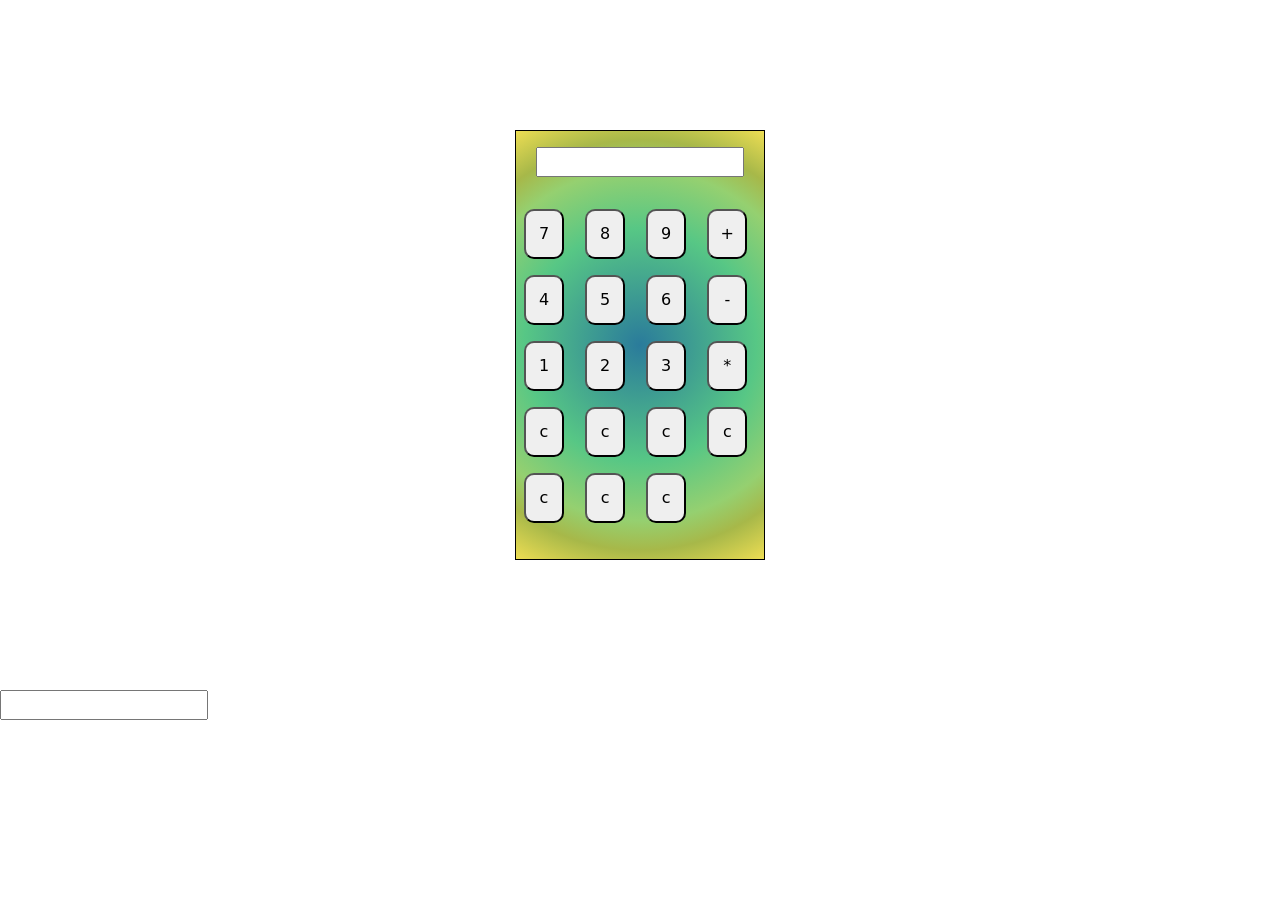
<file: calci.html>
<!doctype html>
<html lang="en">
    <head>
        <title>Title</title>
        <!-- Required meta tags -->
        <meta charset="utf-8" />
        <meta
            name="viewport"
            content="width=device-width, initial-scale=1, shrink-to-fit=no"
        />

        <!-- Bootstrap CSS v5.2.1 -->
        <link
            href="https://cdn.jsdelivr.net/npm/bootstrap@5.3.2/dist/css/bootstrap.min.css"
            rel="stylesheet"
            integrity="sha384-T3c6CoIi6uLrA9TneNEoa7RxnatzjcDSCmG1MXxSR1GAsXEV/Dwwykc2MPK8M2HN"
            crossorigin="anonymous"
        />
        <link rel="stylesheet" href="calci.css">
    </head>

    <body>
        <header>
            <!-- place navbar here -->
        </header>
        <main>

            <div class="main d-flex justify-content-around align-items-center">
                <div class="a">
                <div class="text-center mt-3">
                    <input type="text" id="display" readonly>
                </div>
                    <br>
                    <button class="a1">7</button>
                    <button class="a1">8</button>
                    <button class="a1">9</button>
                    <button class="a1">+</button>
                    <button class="a1">4</button>
                    <button class="a1">5</button>
                    <button class="a1">6</button>
                    <button class="a1">-</button>
                    <button class="a1">1</button>
                    <button class="a1">2</button>
                    <button class="a1">3</button>
                    <button class="a1">*</button>
                    <button class="a1">c</button>
                    <button class="a1">c</button>
                    <button class="a1">c</button>
                    <button class="a1">c</button>
                    <button class="a1">c</button>
                    <button class="a1">c</button>

                    <button class="a1">c</button>
                </div>
            </div>

            <input type="text">
            
        </main>
        <footer>
            <!-- place footer here -->
        </footer>
        <!-- Bootstrap JavaScript Libraries -->
        <script
            src="https://cdn.jsdelivr.net/npm/@popperjs/core@2.11.8/dist/umd/popper.min.js"
            integrity="sha384-I7E8VVD/ismYTF4hNIPjVp/Zjvgyol6VFvRkX/vR+Vc4jQkC+hVqc2pM8ODewa9r"
            crossorigin="anonymous"
        ></script>

        <script
            src="https://cdn.jsdelivr.net/npm/bootstrap@5.3.2/dist/js/bootstrap.min.js"
            integrity="sha384-BBtl+eGJRgqQAUMxJ7pMwbEyER4l1g+O15P+16Ep7Q9Q+zqX6gSbd85u4mG4QzX+"
            crossorigin="anonymous"
        ></script>
    </body>
</html>
</file>
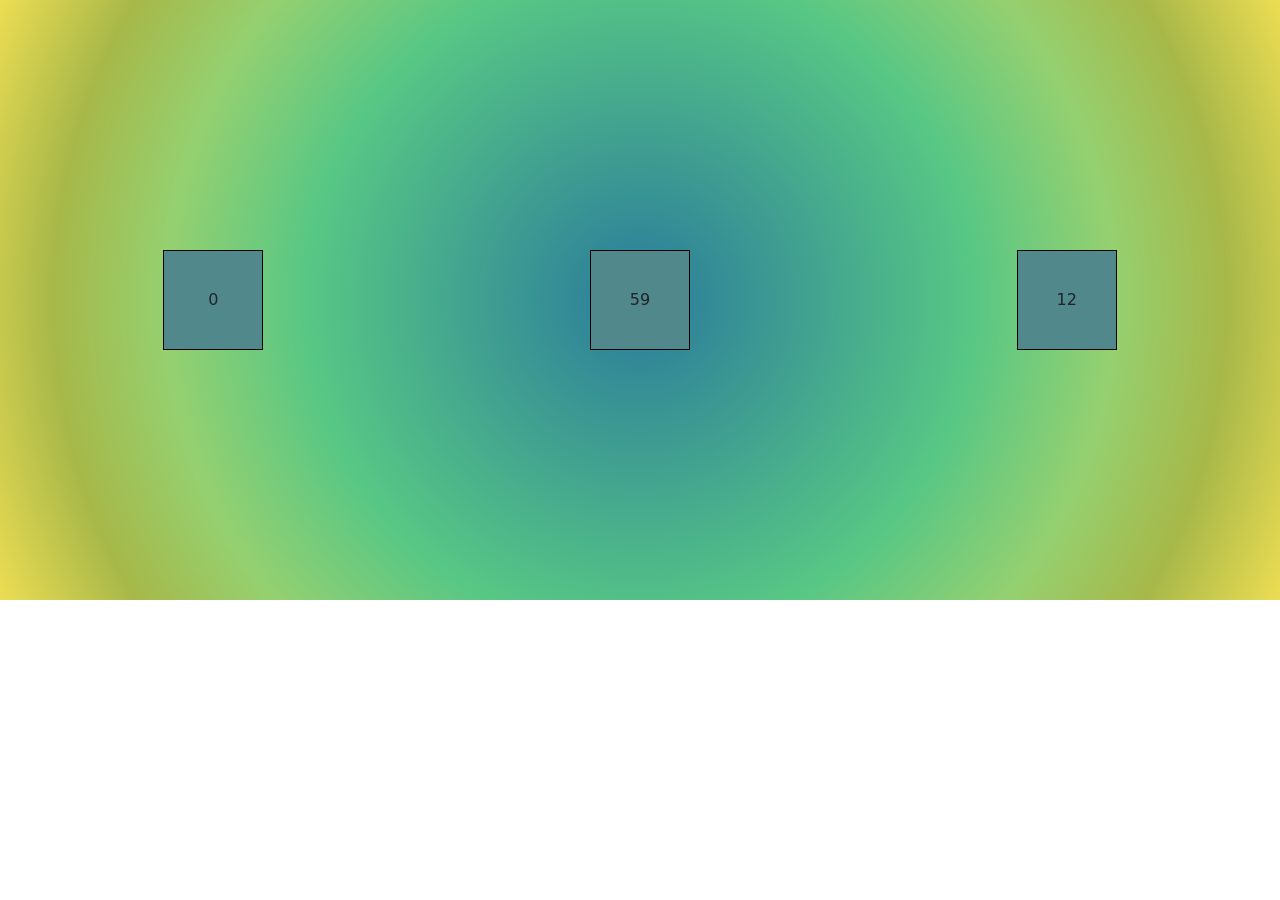
<file: digitalclock.html>
<!doctype html>
<html lang="en">

<head>
    <title>Title</title>
    <!-- Required meta tags -->
    <meta charset="utf-8" />
    <meta name="viewport" content="width=device-width, initial-scale=1, shrink-to-fit=no" />

    <!-- Bootstrap CSS v5.2.1 -->
    <link href="https://cdn.jsdelivr.net/npm/bootstrap@5.3.2/dist/css/bootstrap.min.css" rel="stylesheet"
        integrity="sha384-T3c6CoIi6uLrA9TneNEoa7RxnatzjcDSCmG1MXxSR1GAsXEV/Dwwykc2MPK8M2HN" crossorigin="anonymous" />

    <style>
        .a {
            background-color: rgb(81, 136, 140);
            height: 100px;
            width: 100px;
            border: 1px solid black;
            display: flex;
            justify-content: center;
            align-items: center;
        }

        .background {
            background: #2A7B9B;
            background: radial-gradient(circle, rgba(42, 123, 155, 1) 0%, rgba(87, 199, 133, 1) 47%, rgba(149, 208, 112, 1) 67%, rgba(167, 184, 73, 1) 83%, rgba(237, 221, 83, 1) 100%);

        }

        .a:hover {
            transform: scale(1.1);
            box-shadow: 0 0 15px rgba(255, 255, 255, 0.5);
        }

        .a:after {

            display: block;
            font-size: 0.9rem;
            margin-top: 8px;
            color: #ddd;
        }
    </style>
</head>

<body>
    <header>
        <!-- place navbar here -->
    </header>
    <main>
        <div style="height: 600px;" class=" background d-flex justify-content-around align-items-center">
            <div id="hours" class="a"></div>
            <div id="mins" class="a"></div>
            <div id="secs" class="a"></div>
        </div>

        <script src="digital.js">
        </script>
    </main>
    <footer>
        <!-- place footer here -->
    </footer>
    <!-- Bootstrap JavaScript Libraries -->
    <script src="https://cdn.jsdelivr.net/npm/@popperjs/core@2.11.8/dist/umd/popper.min.js"
        integrity="sha384-I7E8VVD/ismYTF4hNIPjVp/Zjvgyol6VFvRkX/vR+Vc4jQkC+hVqc2pM8ODewa9r"
        crossorigin="anonymous"></script>

    <script src="https://cdn.jsdelivr.net/npm/bootstrap@5.3.2/dist/js/bootstrap.min.js"
        integrity="sha384-BBtl+eGJRgqQAUMxJ7pMwbEyER4l1g+O15P+16Ep7Q9Q+zqX6gSbd85u4mG4QzX+"
        crossorigin="anonymous"></script>
</body>

</html>
</file>
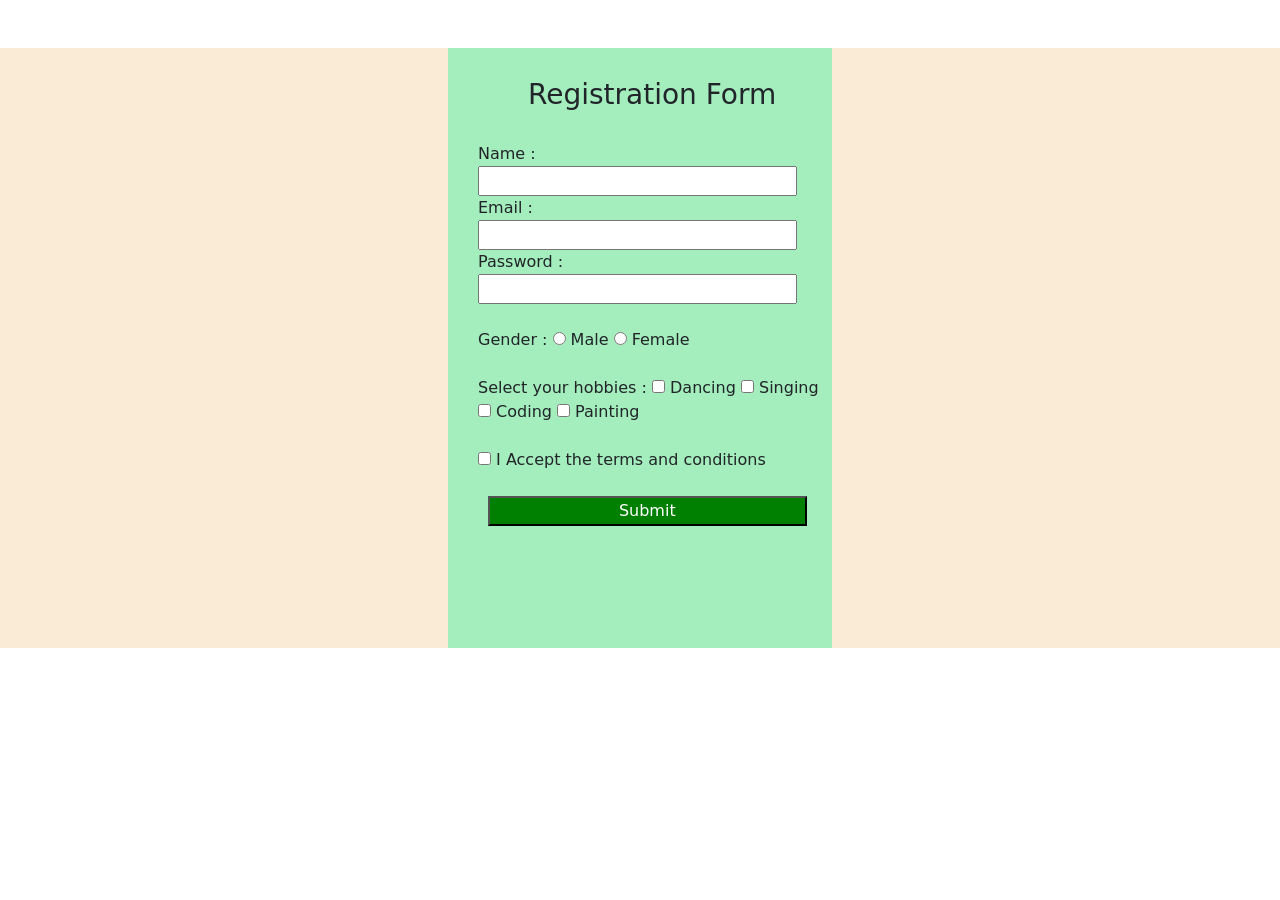
<file: form.html>
<!doctype html>
<html lang="en">

<head>
    <title>Title</title>
    <!-- Required meta tags -->
    <meta charset="utf-8" />
    <meta name="viewport" content="width=device-width, initial-scale=1, shrink-to-fit=no" />

    <!-- Bootstrap CSS v5.2.1 -->
    <link href="https://cdn.jsdelivr.net/npm/bootstrap@5.3.2/dist/css/bootstrap.min.css" rel="stylesheet"
        integrity="sha384-T3c6CoIi6uLrA9TneNEoa7RxnatzjcDSCmG1MXxSR1GAsXEV/Dwwykc2MPK8M2HN" crossorigin="anonymous" />
    <style>
        .a1 {
            height: 600px;
            width: 30%;
            background-color: #a4edbd;
        }

        form {
            padding: 30px 0 0 30px;
        }

        button {
            margin-left: 10px;
            width: 90%;
            background-color: green;
            color: white;
        }

        h3 {
            margin: 30px 0 0 80px;
        }

        main {
            background-color: antiquewhite;
            height: 100%;
        }
        #errorMsg{
            text-align: center;
            color: red;
        }
    </style>
</head>

<body>
    <header>
        <!-- place navbar here -->
    </header>
    <main class="d-flex justify-content-center align-items-center mt-5">

        <div class="a1">
            <h3>Registration Form</h3>
            <form action="" id="form">
                <label for="">Name :</label> <br>
                <input type="text" style="width: 90%;" id="name"> <br>

                <label for="">Email :</label> <br>
                <input type="email" style="width: 90%;" id="email"> <br>

                <label for="">Password : </label> <br>
                <input type="password" style="width: 90%;" id="password"><br><br>

                Gender : 
                <input type="radio" name="gender" value="male"> Male
                <input type="radio" name="gender" value="female"> Female
                <br><br>

                Select your hobbies :
                <input type="checkbox" name="hobbies" value="Dancing" id=""> Dancing
                <input type="checkbox" name="hobbies" value="Singing" id=""> Singing
                <input type="checkbox" name="hobbies" value="Coding" id=""> Coding
                <input type="checkbox" name="hobbies" value="Painting" id=""> Painting
                <br><br>

                <input type="checkbox" id="terms" > I Accept the terms and conditions
                <br><br>

                <button type="submit">Submit</button>

                <p id="errorMsg"></p>
                <p id="successMsg"></p>

        <script src="form.js"></script>
    </form>
</div>
    </main>
    <footer>
        <!-- place footer here -->
    </footer>
    <!-- Bootstrap JavaScript Libraries -->
    <script src="https://cdn.jsdelivr.net/npm/@popperjs/core@2.11.8/dist/umd/popper.min.js"
        integrity="sha384-I7E8VVD/ismYTF4hNIPjVp/Zjvgyol6VFvRkX/vR+Vc4jQkC+hVqc2pM8ODewa9r"
        crossorigin="anonymous"></script>

    <script src="https://cdn.jsdelivr.net/npm/bootstrap@5.3.2/dist/js/bootstrap.min.js"
        integrity="sha384-BBtl+eGJRgqQAUMxJ7pMwbEyER4l1g+O15P+16Ep7Q9Q+zqX6gSbd85u4mG4QzX+"
        crossorigin="anonymous"></script>
</body>

</html>
</file>
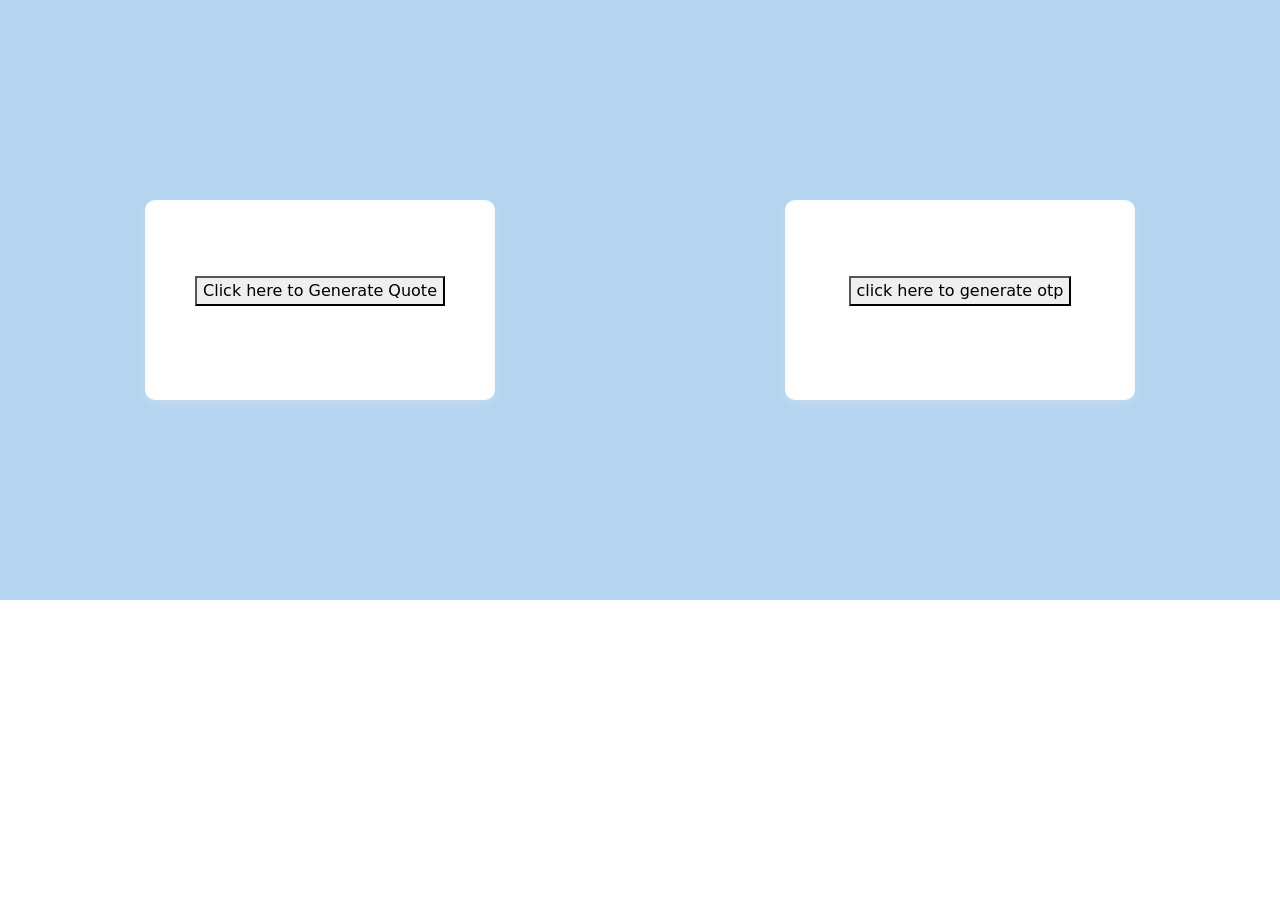
<file: quotegenerator.html>
<!doctype html>
<html lang="en">

<head>
    <title>Title</title>
    <!-- Required meta tags -->
    <meta charset="utf-8" />
    <meta name="viewport" content="width=device-width, initial-scale=1, shrink-to-fit=no" />

    <!-- Bootstrap CSS v5.2.1 -->
    <link href="https://cdn.jsdelivr.net/npm/bootstrap@5.3.2/dist/css/bootstrap.min.css" rel="stylesheet"
        integrity="sha384-T3c6CoIi6uLrA9TneNEoa7RxnatzjcDSCmG1MXxSR1GAsXEV/Dwwykc2MPK8M2HN" crossorigin="anonymous" />
    <link rel="stylesheet" href="qoute.css">
</head>

<body>
    <header>
        <!-- place navbar here -->
    </header>
    <main>
        <div class="main">
            <div class="quotebox">
                <p id="quote"></p>
                <Button onclick="generateqoute()">Click here to Generate Quote</Button>
            </div>

            <div class="quotebox">
                <p id="otp"></p>
                <button onclick="generateotp()">click here to generate otp</button>
            </div>
        </div>


        <script src="quotegenerator.js">

        </script>
    </main>
    <footer>
        <!-- place footer here -->
    </footer>
    <!-- Bootstrap JavaScript Libraries -->
    <script src="https://cdn.jsdelivr.net/npm/@popperjs/core@2.11.8/dist/umd/popper.min.js"
        integrity="sha384-I7E8VVD/ismYTF4hNIPjVp/Zjvgyol6VFvRkX/vR+Vc4jQkC+hVqc2pM8ODewa9r"
        crossorigin="anonymous"></script>

    <script src="https://cdn.jsdelivr.net/npm/bootstrap@5.3.2/dist/js/bootstrap.min.js"
        integrity="sha384-BBtl+eGJRgqQAUMxJ7pMwbEyER4l1g+O15P+16Ep7Q9Q+zqX6gSbd85u4mG4QzX+"
        crossorigin="anonymous"></script>
</body>

</html>
</file>
<file: calci.css>
.a{
    height: 430px;
    width: 250px;
    border: 1px solid black;
    margin: 130px;
    background-color: #95D070;
    background: radial-gradient(circle,rgba(42, 123, 155, 1) 0%, rgba(87, 199, 133, 1) 47%, rgba(149, 208, 112, 1) 71%, rgba(167, 184, 73, 1) 83%, rgba(237, 221, 83, 1) 100%);
}
.a1{
    height: 50px;
    width: 40px;
    margin: 8px;
    border-radius: 10px; 
}
</file>
<file: qoute.css>
.main{
    display: flex;
    justify-content: space-around;
    align-items: center;
    height: 600PX;
    background-color: rgb(180, 212, 240);
}
.quotebox{
    height: 200px;
    width: 350px;
    text-align: center;
    border-radius: 10px;
    background-color: white;
    padding-top: 60px;
    box-shadow: 0 4px 10px rgba(255, 255, 255, 0.2);
    transition: all 0.4s ease-in-out;
}
.quotebox:hover{
    transform: scale(1.1);
    box-shadow: 0 0 15px rgba(255, 255, 255, 0.5);
}
.quotebox:after{
           
            font-size: 0.9rem;
            margin-top: 8px;
            color:#ddd;
}
</file>
